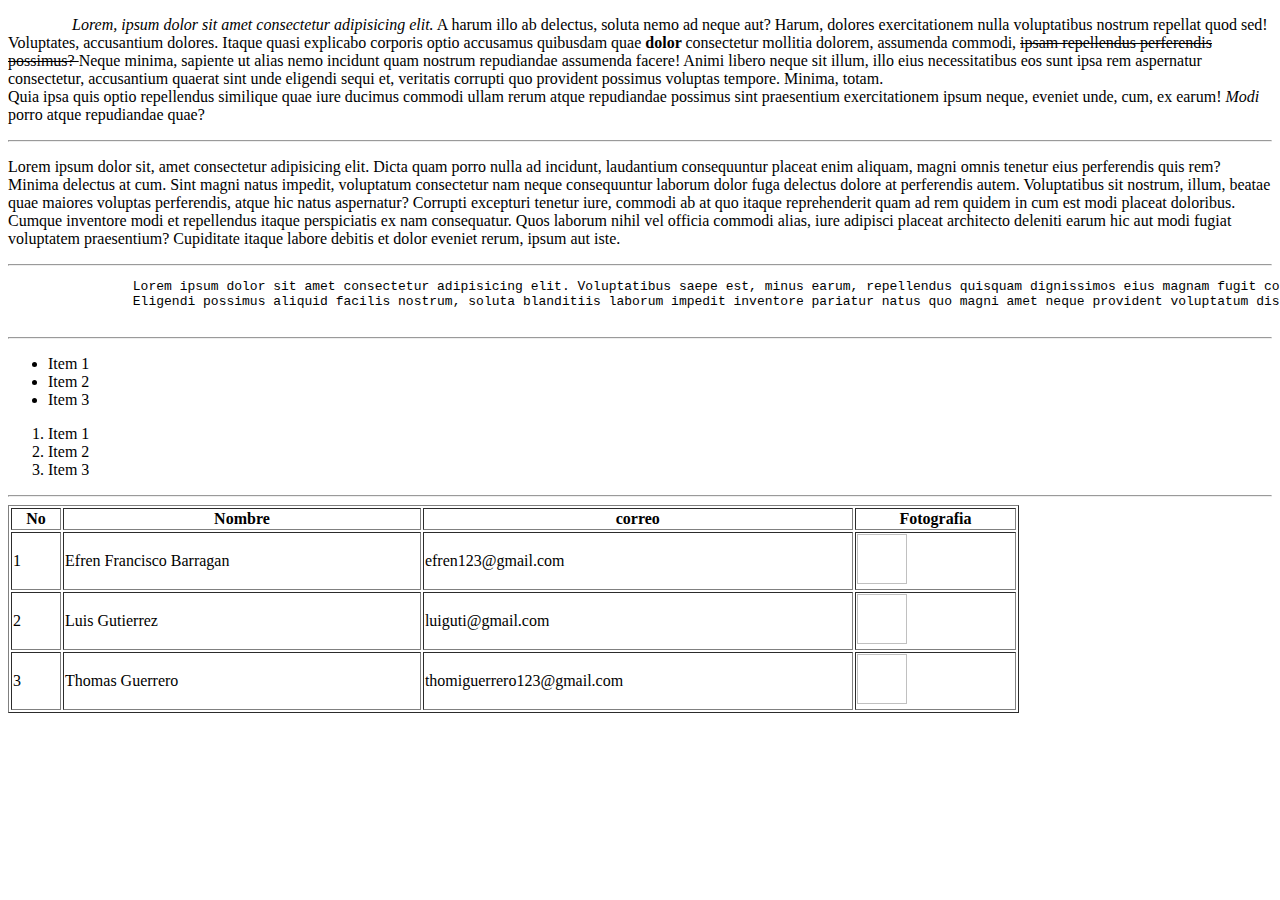
<file: index.html>
<!DOCTYPE html>
<html>
    <head>
        <meta chorset ="utf-8">
        <title> Mi pagina principal </title>
    </head>
    <body>
        <!-- cuerpo de la pagina -->
         <div> 
            <p>
                &nbsp; &nbsp; &nbsp; &nbsp; &nbsp; &nbsp; &nbsp; &nbsp; <i>Lorem, ipsum dolor sit amet consectetur adipisicing elit.</i> A harum illo ab delectus, soluta nemo ad neque aut? Harum, dolores exercitationem nulla voluptatibus nostrum repellat quod sed! Voluptates, accusantium dolores.
                Itaque quasi explicabo corporis optio accusamus quibusdam quae <b> dolor </b> consectetur mollitia dolorem, assumenda commodi, <del> ipsam repellendus perferendis possimus? </del> Neque minima, sapiente ut alias nemo incidunt quam nostrum repudiandae assumenda facere!
                Animi libero neque sit illum, illo eius necessitatibus eos sunt ipsa rem aspernatur consectetur, accusantium quaerat sint unde eligendi sequi et, veritatis corrupti quo provident possimus voluptas tempore. Minima, totam.<br>
                Quia ipsa quis optio repellendus similique quae iure ducimus commodi ullam rerum atque repudiandae possimus sint praesentium exercitationem ipsum neque, eveniet unde, cum, ex earum! <em> Modi </em> porro atque repudiandae quae? 
            </p>
            <hr>
            <p>
                Lorem ipsum dolor sit, amet consectetur adipisicing elit. Dicta quam porro nulla ad incidunt, laudantium consequuntur placeat enim aliquam, magni omnis tenetur eius perferendis quis rem? Minima delectus at cum.
                Sint magni natus impedit, voluptatum consectetur nam neque consequuntur laborum dolor fuga delectus dolore at perferendis autem. Voluptatibus sit nostrum, illum, beatae quae maiores voluptas perferendis, atque hic natus aspernatur?
                Corrupti excepturi tenetur iure, commodi ab at quo itaque reprehenderit quam ad rem quidem in cum est modi placeat doloribus. Cumque inventore modi et repellendus itaque perspiciatis ex nam consequatur.
                Quos laborum nihil vel officia commodi alias, iure adipisci placeat architecto deleniti earum hic aut modi fugiat voluptatem praesentium? Cupiditate itaque labore debitis et dolor eveniet rerum, ipsum aut iste.
            </p>
            <hr>
            <pre>
                Lorem ipsum dolor sit amet consectetur adipisicing elit. Voluptatibus saepe est, minus earum, repellendus quisquam dignissimos eius magnam fugit corporis suscipit fuga nesciunt illo enim ex, beatae corrupti omnis animi?
                Eligendi possimus aliquid facilis nostrum, soluta blanditiis laborum impedit inventore pariatur natus quo magni amet neque provident voluptatum distinctio consequuntur, quisquam consequatur fugiat illo. Amet praesentium enim nesciunt est sapiente.
            </pre>
            <hr>
            <ul>
                <li> Item 1</li>
                <li> Item 2</li>
                <li> Item 3</li>
            </ul>
            <ol>
                <li> Item 1</li>
                <li> Item 2</li>
                <li> Item 3</li>
            </ol>
            <hr>
            <table border="1" width="80%">
                <tr> 
                    <th> No </th>
                    <th> Nombre </th>
                    <th> correo </th>
                    <th> Fotografia </th>
                </tr>
                <tr> 
                    <td> 1 </td>
                    <td> Efren Francisco Barragan </td>
                    <td>efren123@gmail.com </td>
                    <td> <img scr="" width="50" height="50"> </td>
                </tr>
                <tr> 
                    <td> 2 </td>
                    <td> Luis Gutierrez </td>
                    <td> luiguti@gmail.com </td>
                    <td> <img scr="" width="50" height="50"> </td>
                </tr>
                <tr> 
                    <td> 3 </td>
                    <td> Thomas Guerrero </td>
                    <td> thomiguerrero123@gmail.com </td>
                    <td> <img scr="" width="50" height="50"> </td>
                </tr>
            </table>
         </div>
    </body>
</html>
</file>
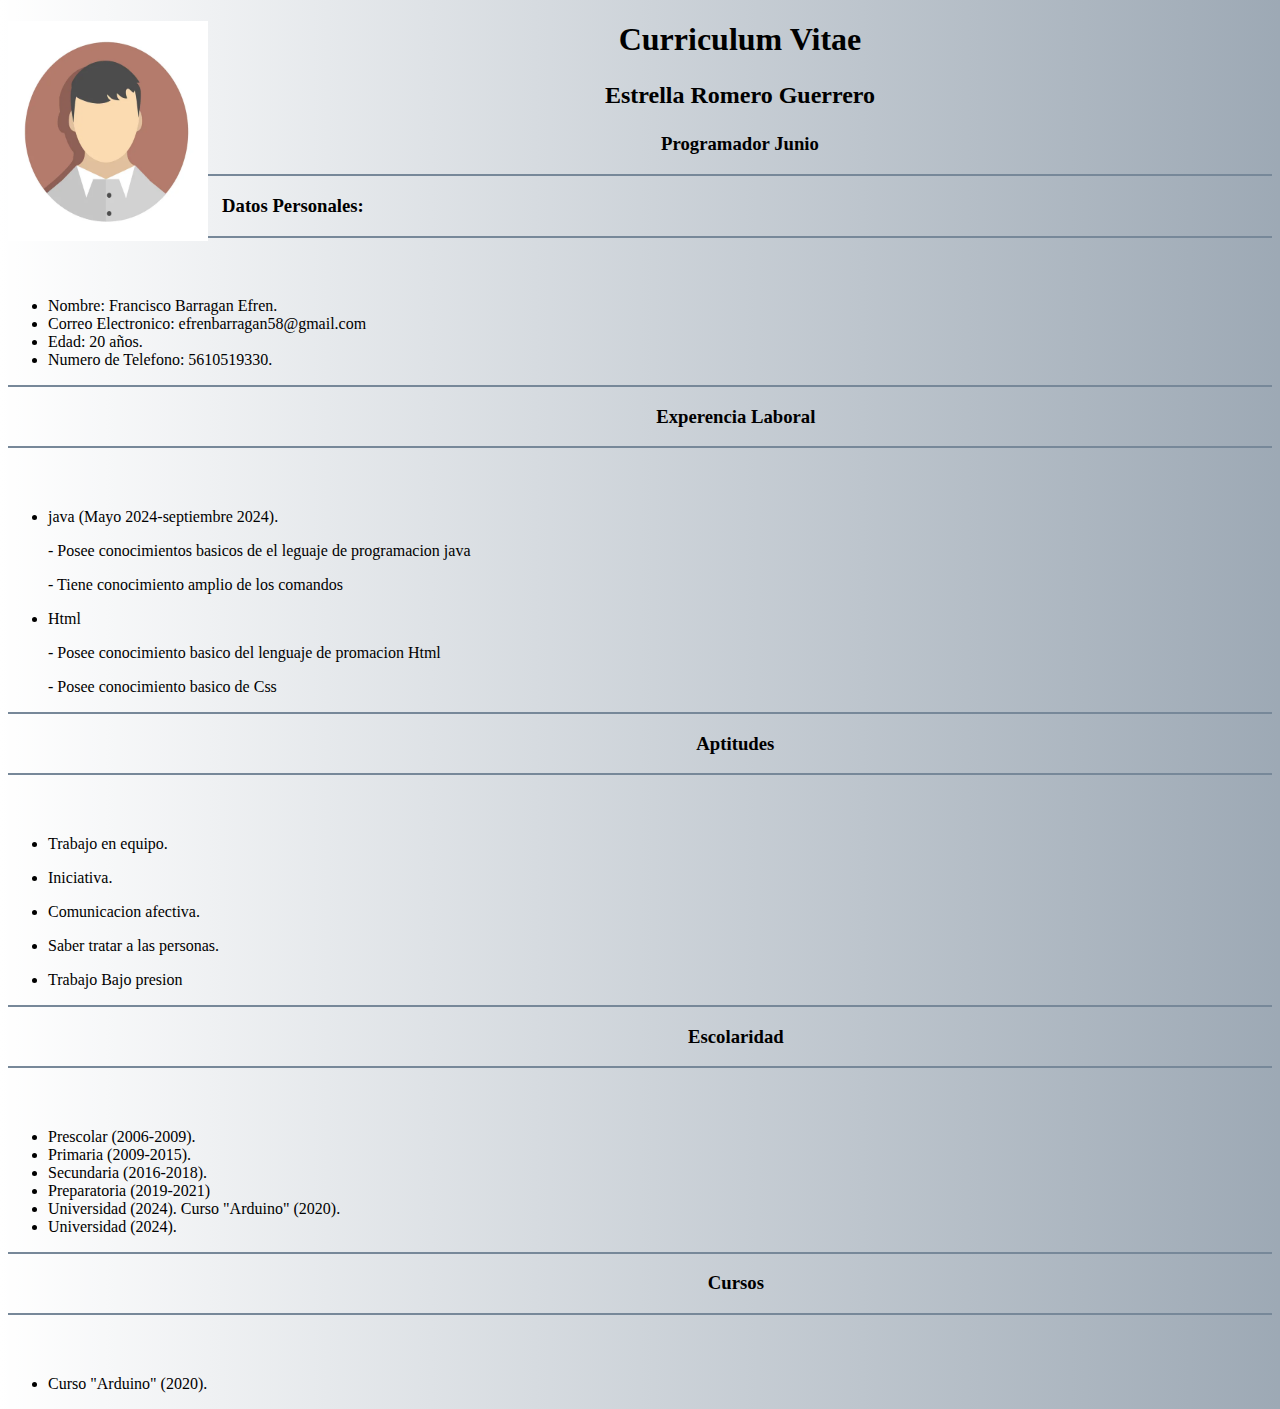
<file: curriculum/curriculum.html>
<!DOCTYPE html>
<html lang="en">
    <head>
        <meta charset="UTF-8">
        <title>Curriculum Vitae</title>
        <style>
            html {
                min-height:100;
            }
            body{
                background: -webkit-gradient(left,#000000,#000000);
                background: -o-linear-gradient(right, #000000, #000000);
                background: -moz-linear-gradient(right,#000000,#000000);
                background: linear-gradient(to right,#ffffff ,#f5f5f54d);
                background-color: #778899;
            }
        </style>
    </head>
    <body>
        <div>
            <tr>
                <img src="img/imagen.jpg" width="200" height="220" style="float:left;"><center><h1>Curriculum Vitae</h1></center>
                <h2><p align="center">Estrella Romero Guerrero</p></h2>
                <h3><p align="center">Programador Junio</p></h3>
            </tr>
            <hr color="#778899"></hr>
            <tr> 
                <h3> <p align="left">&nbsp;&nbsp; Datos Personales:</p></h3>
                <hr color="#778899"></hr>
                <h3><p>&nbsp;&nbsp;&nbsp;&nbsp;&nbsp;&nbsp;&nbsp;&nbsp;&nbsp;&nbsp;&nbsp;</p></h3>
                <ul>
                    <li>
                        Nombre: Francisco Barragan Efren.
                    </li>
                    <li>
                        Correo Electronico: efrenbarragan58@gmail.com
                    </li>
                    <li>
                        Edad: 20 años.
                    </li>
                    <li>
                        Numero de Telefono: 5610519330.
                    </li>
        
                </ul>

            </tr>
            <tr> 
                <hr color="#778899"></hr>
                <h3> <p align ="center">&nbsp;&nbsp;&nbsp;&nbsp;&nbsp;&nbsp;&nbsp;&nbsp;&nbsp;&nbsp;&nbsp;&nbsp;&nbsp;&nbsp;&nbsp;&nbsp;&nbsp;&nbsp;&nbsp;&nbsp;&nbsp;&nbsp;&nbsp;&nbsp;&nbsp;&nbsp;&nbsp;&nbsp;&nbsp;&nbsp;&nbsp;&nbsp;&nbsp;&nbsp;&nbsp;&nbsp;&nbsp;&nbsp;&nbsp;&nbsp; Experencia Laboral</p></h3>
                <hr color="#778899"></hr>
                <h3><p>&nbsp;&nbsp;&nbsp;&nbsp;&nbsp;&nbsp;&nbsp;&nbsp;&nbsp;&nbsp;&nbsp;</p></h3>
                <ul>
                    <li>
                        java (Mayo 2024-septiembre 2024).
                       <p> - Posee conocimientos basicos de el leguaje de programacion java</p> 
                       <p> - Tiene conocimiento amplio de los comandos</p> 
                      
                    </li>
                    <li>
                        Html 
                        <p>- Posee conocimiento basico del lenguaje de promacion Html</p>
                        <p>- Posee conocimiento basico de Css</p>
                    </li>
        
                </ul>

            </tr>
            <tr> 
                <hr color="#778899"></hr>
                <h3> <p align ="center">&nbsp;&nbsp;&nbsp;&nbsp;&nbsp;&nbsp;&nbsp;&nbsp;&nbsp;&nbsp;&nbsp;&nbsp;&nbsp;&nbsp;&nbsp;&nbsp;&nbsp;&nbsp;&nbsp;&nbsp;&nbsp;&nbsp;&nbsp;&nbsp;&nbsp;&nbsp;&nbsp;&nbsp;&nbsp;&nbsp;&nbsp;&nbsp;&nbsp;&nbsp;&nbsp;&nbsp;&nbsp;&nbsp;&nbsp;&nbsp; Aptitudes</p></h3>
                <hr color="#778899"></hr>
                <h3><p>&nbsp;&nbsp;&nbsp;&nbsp;&nbsp;&nbsp;&nbsp;&nbsp;&nbsp;&nbsp;&nbsp;</p></h3>
                <ul>
                    <li>
                       <p> Trabajo en equipo.</p> 
                    </li>
                    <li>
                        <p> Iniciativa.</p>
                    </li>
                    <li>
                        <p> Comunicacion afectiva.</p>
                    </li>
                    <li>
                        <p> Saber tratar a las personas.</p>
                    </li>
                    <li>
                        <p> Trabajo Bajo presion</p>
                    </li>
        
                </ul>
            </tr>
            <tr> 
                <hr color="#778899"></hr>
                <h3> <p align ="center">&nbsp;&nbsp;&nbsp;&nbsp;&nbsp;&nbsp;&nbsp;&nbsp;&nbsp;&nbsp;&nbsp;&nbsp;&nbsp;&nbsp;&nbsp;&nbsp;&nbsp;&nbsp;&nbsp;&nbsp;&nbsp;&nbsp;&nbsp;&nbsp;&nbsp;&nbsp;&nbsp;&nbsp;&nbsp;&nbsp;&nbsp;&nbsp;&nbsp;&nbsp;&nbsp;&nbsp;&nbsp;&nbsp;&nbsp;&nbsp; Escolaridad</p></h3>
                <hr color="#778899"></hr>
                <h3><p>&nbsp;&nbsp;&nbsp;&nbsp;&nbsp;&nbsp;&nbsp;&nbsp;&nbsp;&nbsp;&nbsp;</p></h3>
                <ul>
                    <li>
                        Prescolar (2006-2009).
                    </li>
                    <li>
                        Primaria (2009-2015).
                    </li>
                    <li>
                        Secundaria (2016-2018).
                    </li>
                    <li>
                        Preparatoria (2019-2021)
                    </li>
                    
                    <li>
                        Universidad  (2024).
                        Curso "Arduino"  (2020).
                    </li>
                    <li>
                        Universidad  (2024).
                    </li>
                </ul>
            </tr>
            <tr> 
                <hr color="#778899"></hr>
                <h3> <p align ="center">&nbsp;&nbsp;&nbsp;&nbsp;&nbsp;&nbsp;&nbsp;&nbsp;&nbsp;&nbsp;&nbsp;&nbsp;&nbsp;&nbsp;&nbsp;&nbsp;&nbsp;&nbsp;&nbsp;&nbsp;&nbsp;&nbsp;&nbsp;&nbsp;&nbsp;&nbsp;&nbsp;&nbsp;&nbsp;&nbsp;&nbsp;&nbsp;&nbsp;&nbsp;&nbsp;&nbsp;&nbsp;&nbsp;&nbsp;&nbsp; Cursos</p></h3>
                <hr color="#778899"></hr>
                <h3><p>&nbsp;&nbsp;&nbsp;&nbsp;&nbsp;&nbsp;&nbsp;&nbsp;&nbsp;&nbsp;&nbsp;</p></h3>
                <ul>
                    <li>
                        Curso "Arduino"  (2020).
                    </li>
                </ul>
            </tr>
        </div>
    </body>
</html>
</file>
